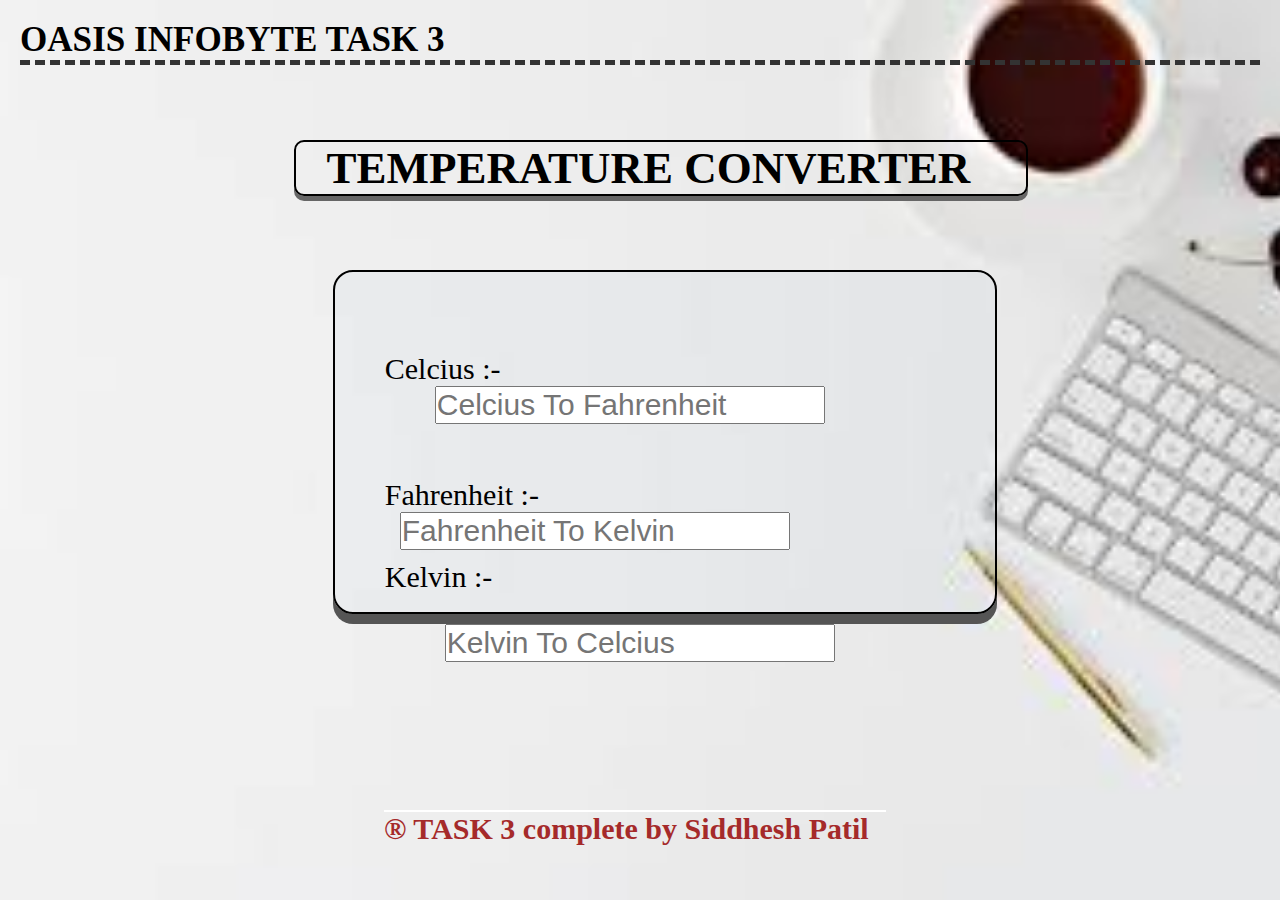
<file: temperature converter/Index.html>
<html lang="en">

<head>
    <meta charset="UTF-8">
    <meta http-equiv="X-UA-Compatible" content="IE=edge">
    <meta name="viewport" content="width=device-width, initial-scale=1.0">
    <title>TEMPERATURE CONVERTER</title>
    <link rel="stylesheet" href="style.css">
</head>

<body>
    <div class="task">
        <h3>OASIS INFOBYTE TASK 3</h3>
    </div>


    <div class="title">
        <h2>TEMPERATURE CONVERTER</h2>
    </div>
    <div class="wrapper">
        <div class="box">
            <label for="Celcius">Celcius :- </label>
            <input type="number" id="Cel" placeholder="Celcius To Fahrenheit" name="Celsius">
        </div>
        <br>
        <div class="box">
            <label for="Fahrenheit">Fahrenheit :- </label>
            <input type="number" id="Fahr" placeholder="Fahrenheit To Kelvin" name="Fahrenheit">
        </div>
        <div class="box">
            <label for="Kelvin">Kelvin :- </label>
            <input type="number" id="Kel" placeholder="Kelvin To Celcius" name="Kelvin">
        </div>
    </div>

    <footer>
        <hr color="white" width="500px" style="margin-right: 80px;">
        <h4> &reg; TASK 3 complete by Siddhesh Patil</h4>
    </footer>



    <script src="script.js"></script>

</body>

</html>
</file>
<file: temperature converter/style.css>
*{
    margin: 0;
    padding: 0
}
body{
    background: url('img/th.jpg');
    background-repeat: repeat;
    background-size: cover;
    align-items: center;
    justify-content: center;
    box-sizing: border-box;
    font-family: roboto monospace serif;
    font-size: 30px;

    
}
.title{
    display: flex;
    position: absolute;
    left: 23%;
    top: 10%;
    width:700;
    border: 2px solid;
    border-radius: 10px;
    background-color:rgba(86, 192, 95, 0) ;
    text-align: center;
    color: rgb(0, 0, 0);
    margin-top: 50px;
    padding-left:30px ;
    box-shadow: 0px 5px #666;
}
.task{
    color: rgb(0, 0, 0);
    margin: 20px;
    border-bottom: 5px dashed #333;

}
.wrapper{
    position: absolute;
    left: 26%;
    top: 30%;
    height: 200px;
    width: 580px;
    background-color: rgba(86, 143, 192, 0.035);
    padding: 70px 40px;
    transform: translate(-50 -50);
    box-shadow: 0px 10px #555;
    border: 2px solid rgb(0, 0, 0);
    border-radius: 20px;
}
input{
    font-size: 30px;
}
#cel{
    margin-left: 50px;
}
#fahr{
    margin-left: 15px;
}
#kel{
    margin-top: 30px;
    margin-left: 60px;
}
.box{
    margin: 10px;
    color: rgb(0, 0, 0);
}
footer{
    position: absolute;
    top: 90%;
    left: 30%;
    color:brown;
}
</file>
